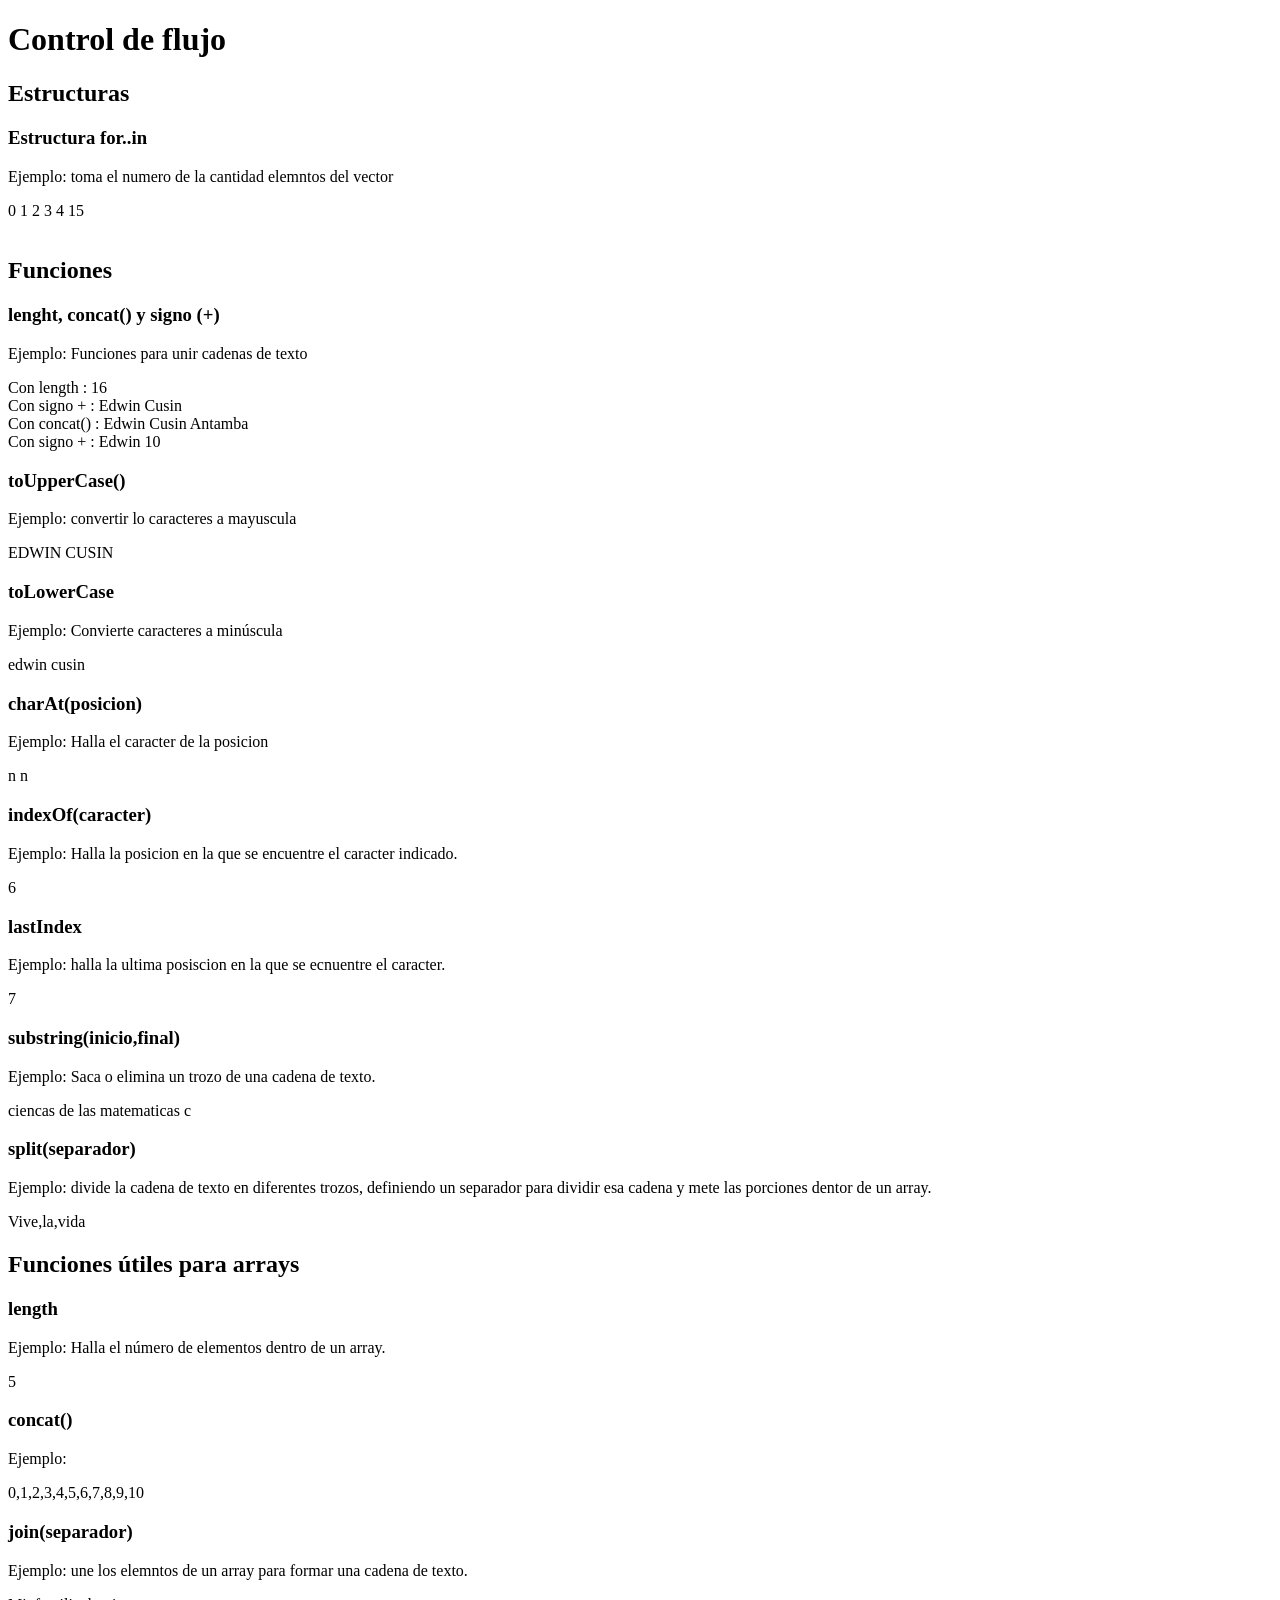
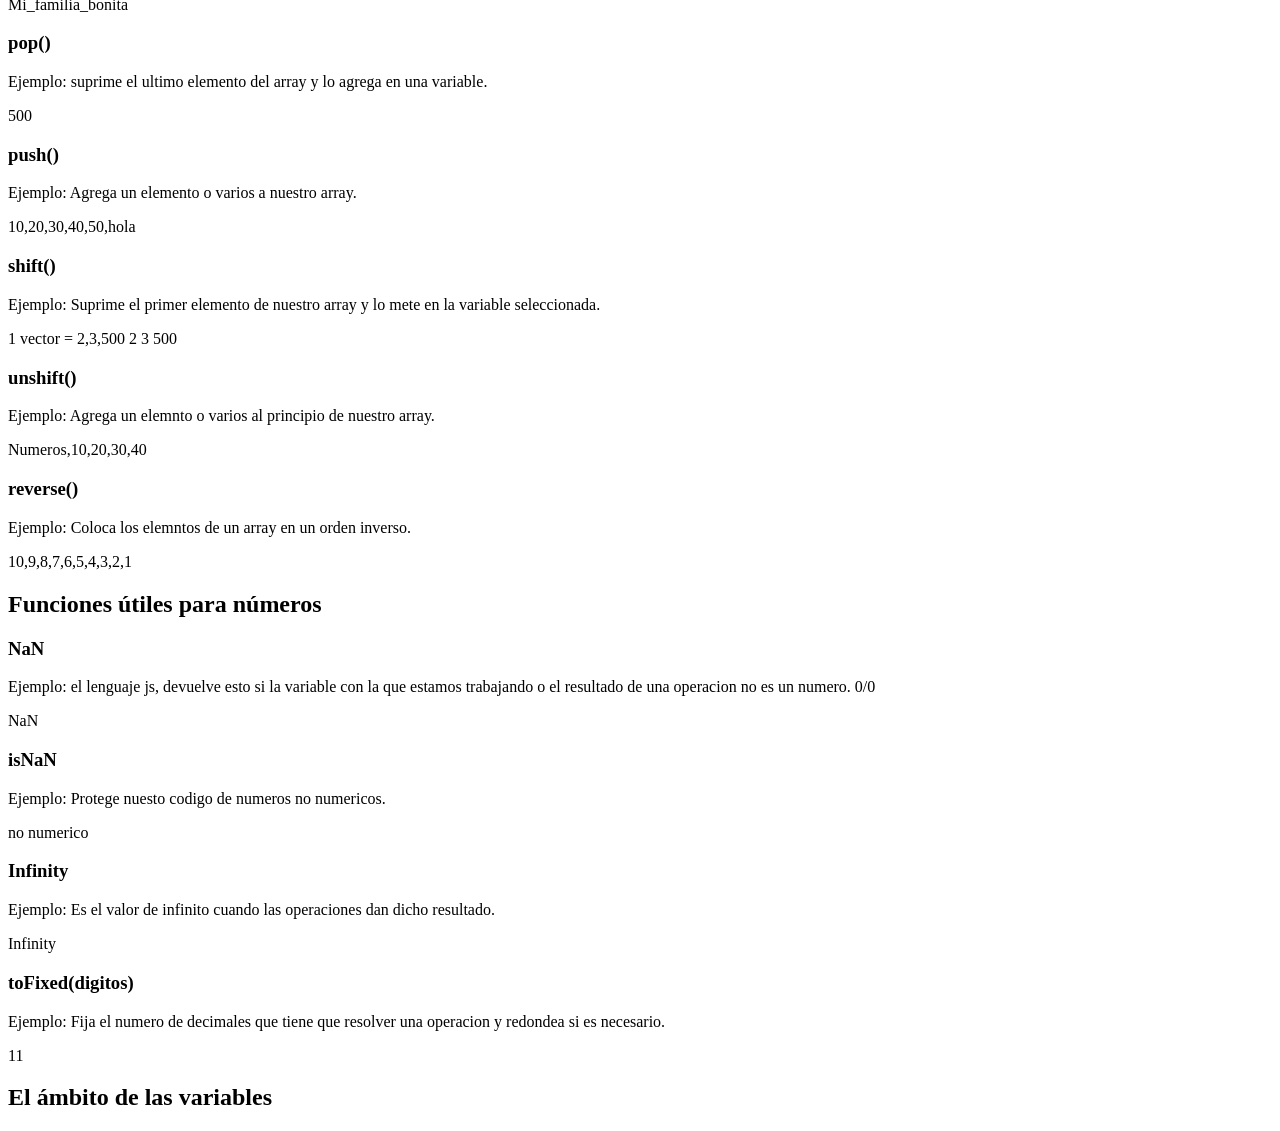
<file: index.html>
<!DOCTYPE html>
<html lang="en">
<head>
    <meta charset="UTF-8">
    <meta http-equiv="X-UA-Compatible" content="IE=edge">
    <meta name="viewport" content="width=device-width, initial-scale=1.0">
    <title>Control de flujo</title>
</head>
<body>
    <h1>Control de flujo</h1>
    <h2>Estructuras</h2>
    <h3>Estructura for..in</h3>
    <p>Ejemplo: toma el numero de la cantidad elemntos del vector</p>
    
    <script>//Prueba estructura for..in con array

        var numeros=[0,1,2,3,4,15];
        for(i in numeros){
            var a=numeros[i];
            document.write(a," ");
        }
    </script>
    
    <br> <br>

    <h2>Funciones</h2>
    <h3>lenght, concat() y signo (+)</h3>
    <p>Ejemplo: Funciones para unir cadenas de texto</p>

    <script>//lenght
        var mensaje="hola Edwin Cusin"
        var numCaracteres=mensaje.length;
        document.writeln("Con length : ",numCaracteres);
    </script>
    <br>
    <script>// signo +
        var mensaje1 = "Edwin "; 
        var mensaje2 = "Cusin";
        var unirMensajes = mensaje1 + mensaje2;
        document.writeln("Con signo + : ",unirMensajes);
    </script>
    <br>
    <script> // concat()
        var mensaje1 = "Edwin "; 
        var mensaje2 = "Cusin Antamba";
        var unirMensajes = mensaje1.concat(mensaje2);
        document.writeln("Con concat() : ",unirMensajes);
    </script>
    <br>
    <script>//con variables numericas el uso del +
        var mensaje1 = "Edwin "; 
        var mensaje2 = 10;
        var unirMensajes = mensaje1 + mensaje2;
        document.writeln("Con signo + : ",unirMensajes);
    </script>
    
    <h3>toUpperCase()</h3>
    <p>Ejemplo: convertir lo caracteres a mayuscula</p>
    <script>
        var caracter = "Edwin Cusin";
        var caracterConvertido=caracter.toUpperCase();
        document.writeln(caracterConvertido);
    </script>

<h3>toLowerCase</h3>
<p>Ejemplo: Convierte caracteres a minúscula</p>
<script>
    var caracter = "EDWIN Cusin";
    var minuscula=caracter.toLowerCase();
    document.writeln(minuscula);
</script>

<h3>charAt(posicion)</h3>
<p>Ejemplo: Halla el caracter de la posicion</p>
<script>
    var dato="Edwin Cusin";
    var posicion1=dato.charAt(4);
    var posicion2 = dato.charAt(10);
    document.writeln(posicion1, "  ", posicion2);
</script>

<h3>indexOf(caracter)</h3>
<p>Ejemplo: Halla la posicion en la que se encuentre el caracter indicado.</p>
<script>
    var mensaje = "Geovany Antamba";
    var pos = mensaje.indexOf("y");
    document.writeln(pos);
</script>

<h3>lastIndex</h3>
<p>Ejemplo: halla la ultima posiscion en la que se ecnuentre el caracter.</p>
<script>
    var mensaje = "Nena Amelia";
    var ultPos = mensaje.lastIndexOf("e");
    document.writeln(ultPos);
</script>

<h3>substring(inicio,final)</h3>
<p>Ejemplo: Saca o elimina un trozo de una cadena de texto.</p>
<script>
    var mensaje = "Las ciencas de las matematicas";
    var por = mensaje.substring(3);
    document.writeln(por);
    var por1 = mensaje.substring(5,3);
    document.writeln(por1);
</script>

<h3>split(separador)</h3>
<p>Ejemplo: divide la cadena de texto en diferentes trozos, definiendo un separador para dividir esa cadena y mete las porciones dentor de un array.</p>
<script>
    var mensaje = "Vive la vida";
    var p = mensaje.split(" ");
    document.writeln(p);
</script>

<h2>Funciones útiles para arrays</h2>
<h3>length</h3>
<p>Ejemplo: Halla el número de elementos dentro de un array.</p>
<script>
    var vocales = ["a","e","i","o","u"];
    var elementos = vocales.length;
    document.writeln(elementos);
</script>

<h3>concat()</h3>
<p>Ejemplo: </p>
<script>
    var vecNum = [0,1,2,3,4];
    var unir = vecNum.concat(5,6,7,8,9,10);
    document.writeln(unir);
</script>

<h3>join(separador)</h3>
<p>Ejemplo: une los elemntos de un array para formar una cadena de texto.</p>
<script>
    var vector = ["Mi", "familia", "bonita"];
    var unir = vector.join("_");
    document.writeln(unir);
</script>

<h3>pop()</h3>
<p>Ejemplo: suprime el ultimo elemento del array y lo agrega en una variable.</p>
<script>
    var vector = [1,2,3,500];
    var variable = vector.pop();
    document.writeln(variable);
</script>

<h3>push()</h3>
<p>Ejemplo: Agrega un elemento o varios a nuestro array.</p>
<script>
    var arr = [10,20,30,40];
    arr.push(50, "hola");
    document.writeln(arr);
</script>

<h3>shift()</h3>
<p>Ejemplo: Suprime el primer elemento de nuestro array y lo mete en la variable seleccionada.</p>
<script>
    var vector = [1,2,3,500];
    var variable = vector.shift();
    document.writeln(variable, " vector = ");
    document.writeln(vector);
    
    //impresion con for in
    for(var i in vector){
        document.writeln(vector[i]);
    }
</script>

<h3>unshift()</h3>
<p>Ejemplo: Agrega un elemnto o varios al principio de nuestro array.</p>
<script>
    var vector = [10,20,30,40]
    vector.unshift("Numeros");
    document.writeln(vector);
</script>

<h3>reverse()</h3>
<p>Ejemplo: Coloca los elemntos de un array en un orden inverso.</p>
<script>
    var vector = [1,2,3,4,5,6,7,8,9,10]
   var  x=vector.reverse();
    document.writeln(x);
</script>

<h2>Funciones útiles para números</h2>
<h3>NaN</h3>
<p>Ejemplo: el lenguaje js, devuelve esto si la variable con la que estamos trabajando o el resultado de una operacion no es un numero. 0/0</p>
<script>
    var num1 = 0; num2 = 0;
    //alert(num1/num2);
    document.write(num1/num2);
</script>

<h3>isNaN</h3>
<p>Ejemplo: Protege nuesto codigo de numeros no numericos.</p>
<script>
    var num1 = 0; num2 = 0;
    if(isNaN(num1/num2)){
        document.write("no numerico");
    }else{
        document.write("numerico");
    }

</script>

<h3>Infinity</h3>
<p>Ejemplo: Es el valor de infinito cuando las operaciones dan dicho resultado.</p>
<script>
    var num1 = 10; num2 = 0;
    //alert(num1/num2);
    document.write(num1/num2);
</script>

<h3>toFixed(digitos)</h3>
<p>Ejemplo: Fija el numero de decimales que tiene que resolver una operacion y redondea si es necesario.</p>
<script>
    var numero = 10.577777;
    y=numero.toFixed();
    document.write(y);
</script>

<h2>El ámbito de las variables</h2>


</body>
</html>
</file>
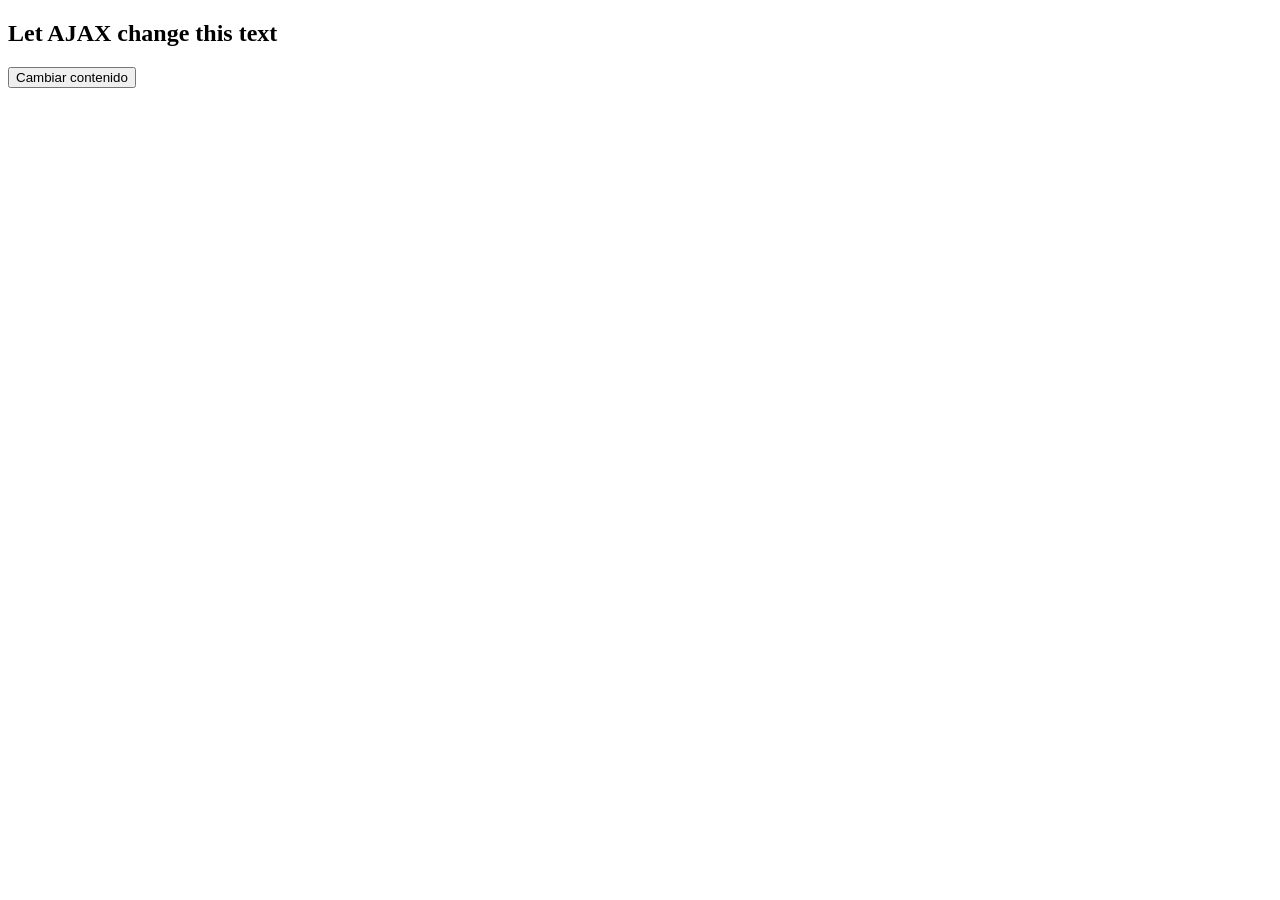
<file: ajax.html>
<!DOCTYPE html>
<html>

<head>
    <meta charset="UTF-8">
    <meta http-equiv="X-UA-Compatible" content="IE=edge">
    <meta name="viewport" content="width=device-width, initial-scale=1.0">
    <title>Ajax</title>

</head>

<body>
  <div id="myDiv">
    <h2>Let AJAX change this text</h2>
  </div>
  <button type="button" onclick="loadXMLDoc()">Cambiar contenido</button>
</body>
</html>

<script type="text/javascript" >
  function loadXMLDoc() {
    var xmlhttp;
    if (window.XMLHttpRequest) {// code for IE7+, Firefox, Chrome, Opera, Safari
      xmlhttp = new XMLHttpRequest();
    }
    else {// code for IE6, IE5
      xmlhttp = new ActiveXObject("Microsoft.XMLHTTP");
    }
    xmlhttp.onreadystatechange = function () {
      if (xmlhttp.readyState == 4 && xmlhttp.status == 100) {
        document.getElementById("myDiv").innerHTML = xmlhttp.responseText;
      }
    }
    xmlhttp.open("GET","estilos.txt", true);
    xmlhttp.send();
  }
</script>
</file>
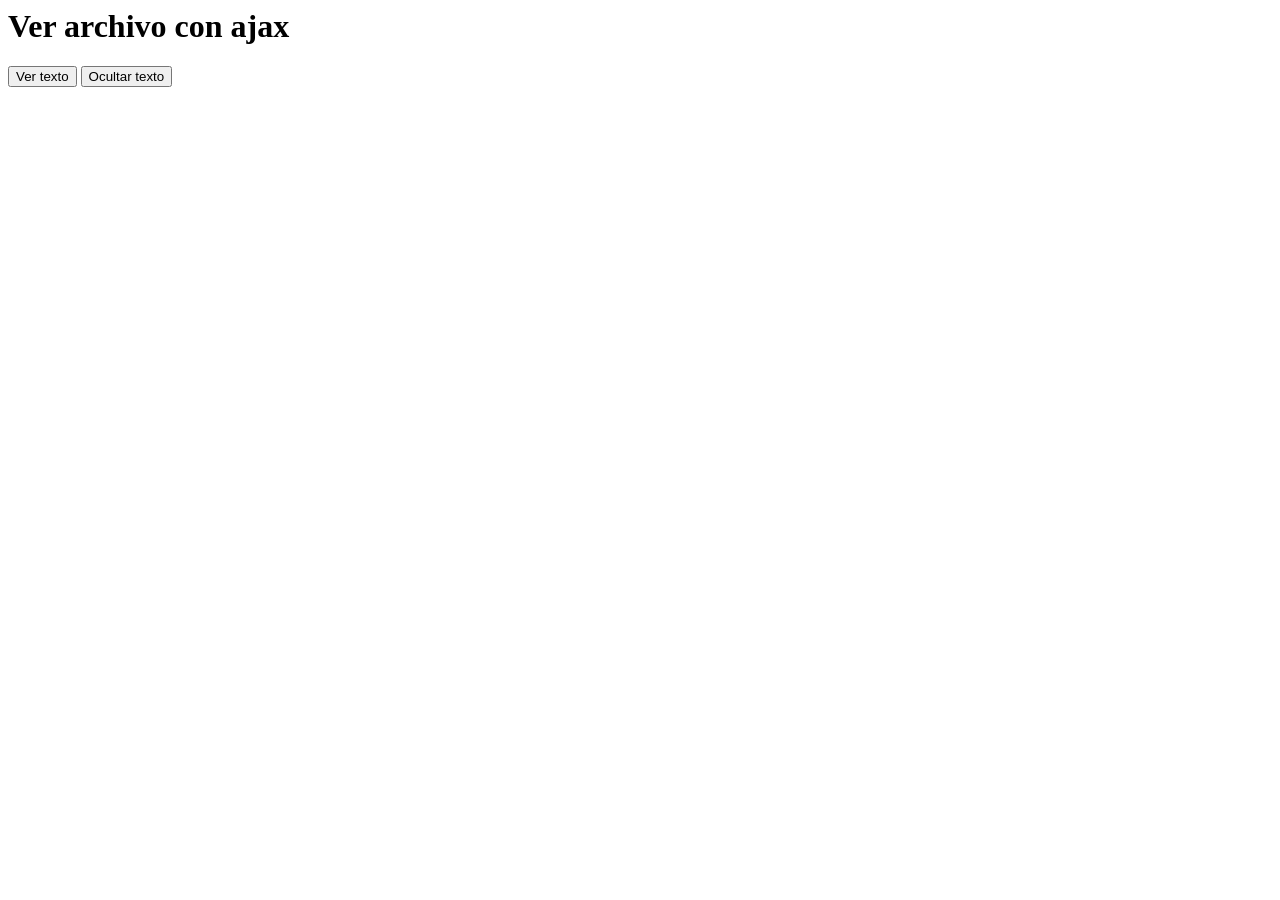
<file: ejemplo_XML_AJAX.html>
<!DOCTYPE HTML PUBLIC "-//W3C//DTD HTML 4.0 Transitional//EN">
<html>

<head>
    <title>Ejemplo1</title>
    <script type="text/javascript">
        //Creamos el objeto XMLHttpRequest mediante una función:
        function creaObjetoAjax() {
            var obj; //variable que recogerá el objeto
            if (window.XMLHttpRequest) { //código para mayoría de navegadores
                obj = new XMLHttpRequest();
            }
            else { //para IE 5 y IE 6
                obj = new ActiveXObject(Microsoft.XMLHTTP);
            }
            return obj; //devolvemos objeto
        }




        
        docTxt = creaObjetoAjax(); //llamar a funcion crear objeto.
        docTxt.open("GET", "ejemploXML.xml", true); //preparar petición del objeto
        docTxt.onreadystatechange = leerArchivo; //indicar dónde recoger la respuesta
        docTxt.send() //enviar petición
        //función que recoge la respuesta para poder utilizarla
        function leerArchivo() {
            if (docTxt.readyState == 4) { //Comprobar carga página
                if (docTxt.status == 200) { //Comprobar URL
                    texto = docTxt.responseText; //Recoger texto
                }
            }
        }
        //función para botón "Ver texto"
        function verTexto() {
            ver = document.getElementById("respuesta");
            ver.innerHTML = texto;
        }
        //función para botón "Ocultar texto"			 
        function ocultarTexto() {
            nover = document.getElementById("respuesta");
            nover.innerHTML = "";
        }
    </script>
</head>

<body>
    <h1>Ver archivo con ajax</h1>
    <form action="#">
        <p><input type="button" value="Ver texto" onclick="verTexto()" />
            <input type="button" value="Ocultar texto" onclick="ocultarTexto()" />
        </p>
    </form>
    <div id="respuesta"></div>
</body>

</html>
</file>
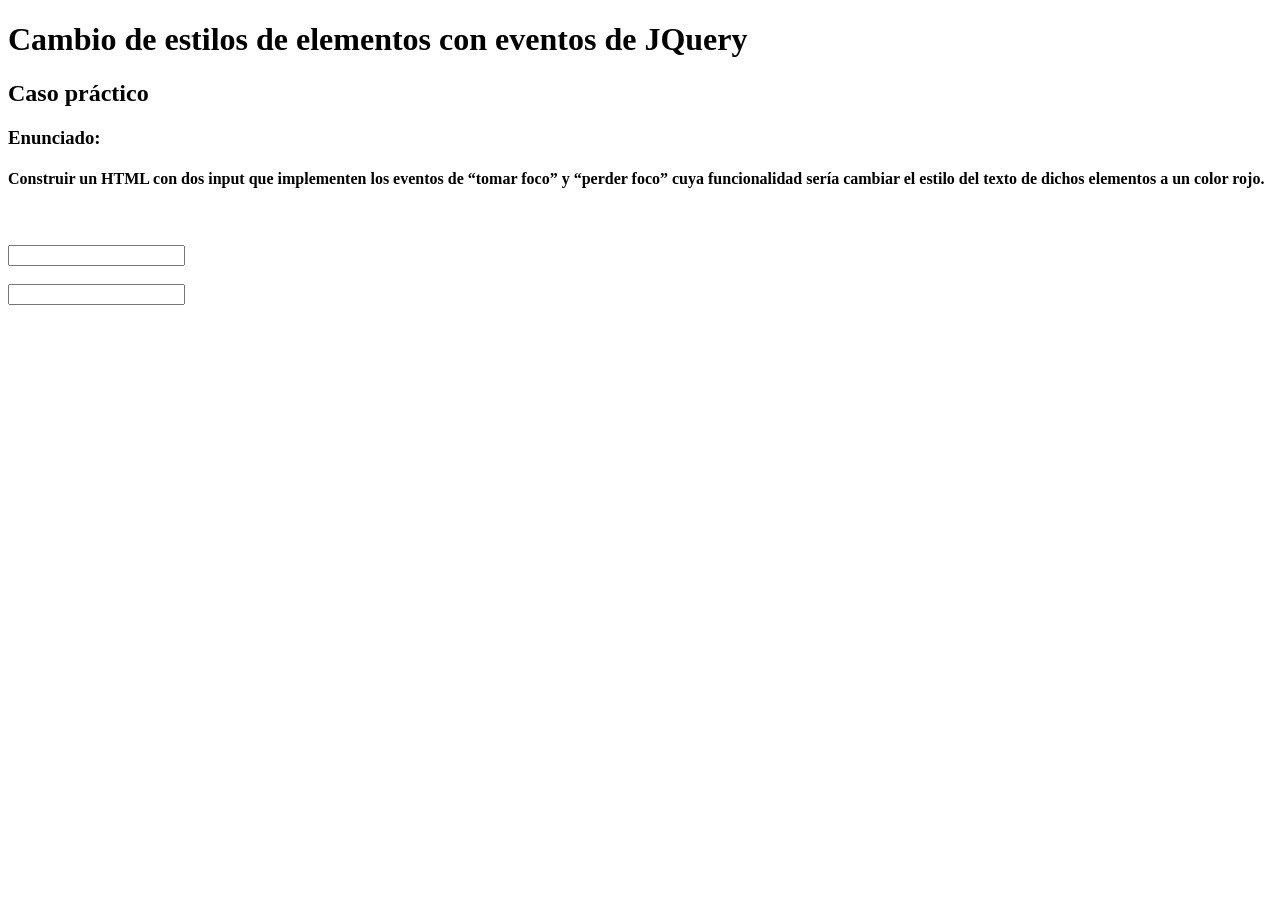
<file: jqueryEjercicio.html>
<!DOCTYPE html>
<html lang="es">
<head>
    <meta charset="UTF-8">
    <meta http-equiv="X-UA-Compatible" content="IE=edge">
    <meta name="viewport" content="width=device-width, initial-scale=1.0">
    <script src="js/jquery-3.6.0.min.js"></script>
    <script src="js/funcionesjquery.js"></script>

    <title>Curso Practico</title>
</head>
<body>
    <h1>Cambio de estilos de elementos con eventos de JQuery</h1>
    <h2>Caso práctico</h2>
    <h3>Enunciado:</h3>
    <h4> Construir un HTML con dos input que implementen los eventos de “tomar foco” y “perder foco” cuya funcionalidad sería cambiar el estilo del texto de dichos elementos a un color rojo.</h4>
        <br><br>
        <input id="txt1" type="text">
        <br><br>
        <input id="txt2" type="text">

</body>
</html>
</file>
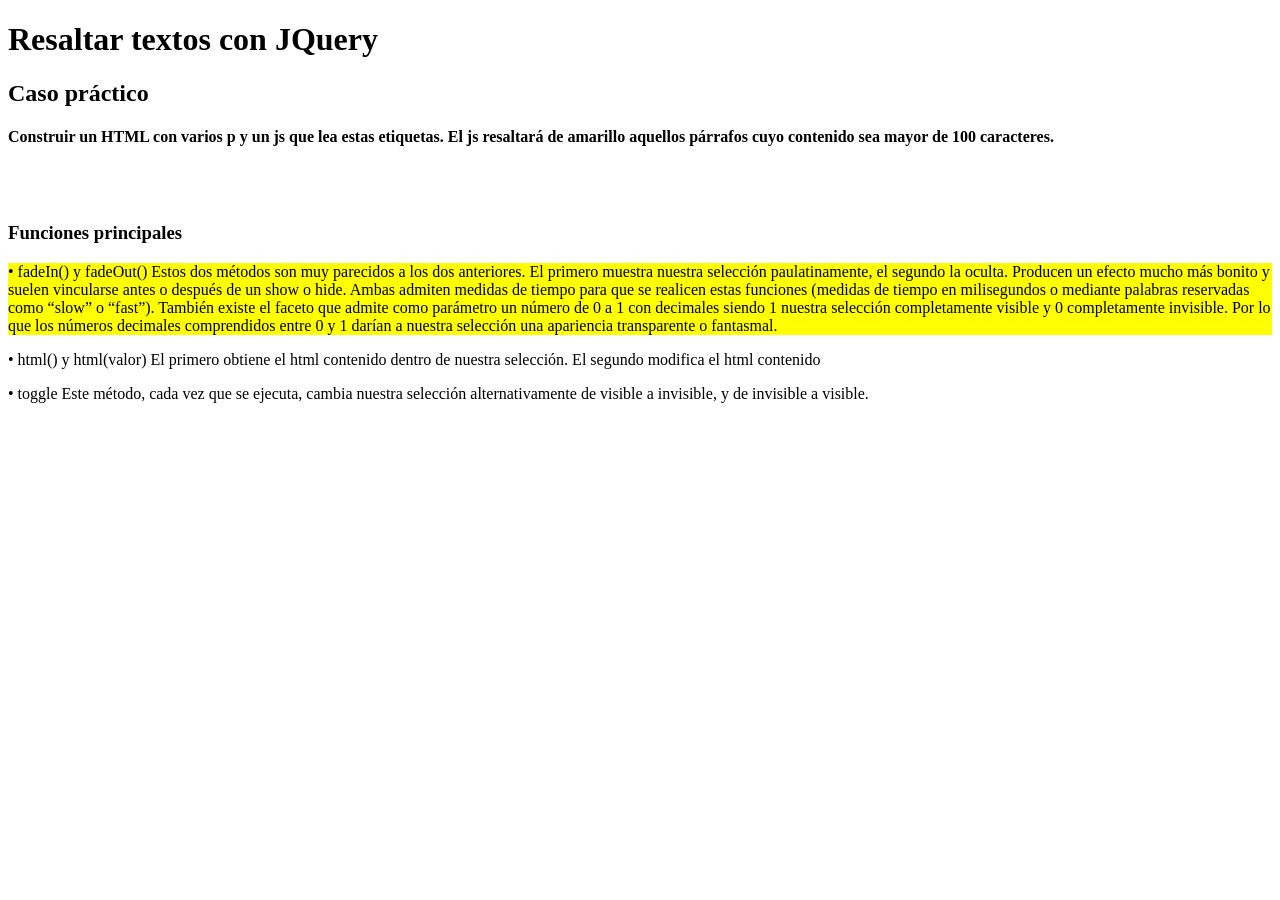
<file: jqueryejercicio2.html>
<!DOCTYPE html>
<html lang="en">

<head>
    <meta charset="UTF-8">
    <meta http-equiv="X-UA-Compatible" content="IE=edge">
    <meta name="viewport" content="width=device-width, initial-scale=1.0">
    <script src="js/jquery-3.6.0.min.js"></script>
    <title>Jquery ejercicio 2</title>
</head>

<body>

    <script>

        $(document).ready(function () {
            x=$('p');
            x.each(function(e){
            if (x[e].textContent.length>200)
                    $(x[e]).attr('style','background-color:yellow');
            });
        });
    </script>

    <h1>Resaltar textos con JQuery</h1>
    <h2>Caso práctico</h2>
    <h4>Construir un HTML con varios p y un js que lea estas etiquetas. El js resaltará de amarillo aquellos párrafos
        cuyo contenido sea mayor de 100 caracteres.</h4>
    <br><br>
    <h3>Funciones principales</h3>
    <p>
        • fadeIn() y fadeOut()
            Estos dos métodos son muy parecidos a los dos anteriores. El
            primero muestra nuestra selección paulatinamente, el segundo la
            oculta. Producen un efecto mucho más bonito y suelen vincularse
            antes o después de un show o hide. Ambas admiten medidas de
            tiempo para que se realicen estas funciones (medidas de tiempo
            en milisegundos o mediante palabras reservadas como “slow”
            o “fast”). También existe el faceto que admite como parámetro
            un número de 0 a 1 con decimales siendo 1 nuestra selección
            completamente visible y 0 completamente invisible. Por lo
            que los números decimales comprendidos entre 0 y 1 darían a
            nuestra selección una apariencia transparente o fantasmal.
    </p>
    <p>
        • html() y html(valor)
            El primero obtiene el html contenido dentro de nuestra selección.
            El segundo modifica el html contenido
    </p>
    <p>
        • toggle
            Este método, cada vez que se ejecuta, cambia nuestra selección
            alternativamente de visible a invisible, y de invisible a visible.

    </p>
</body>

</html>
</file>
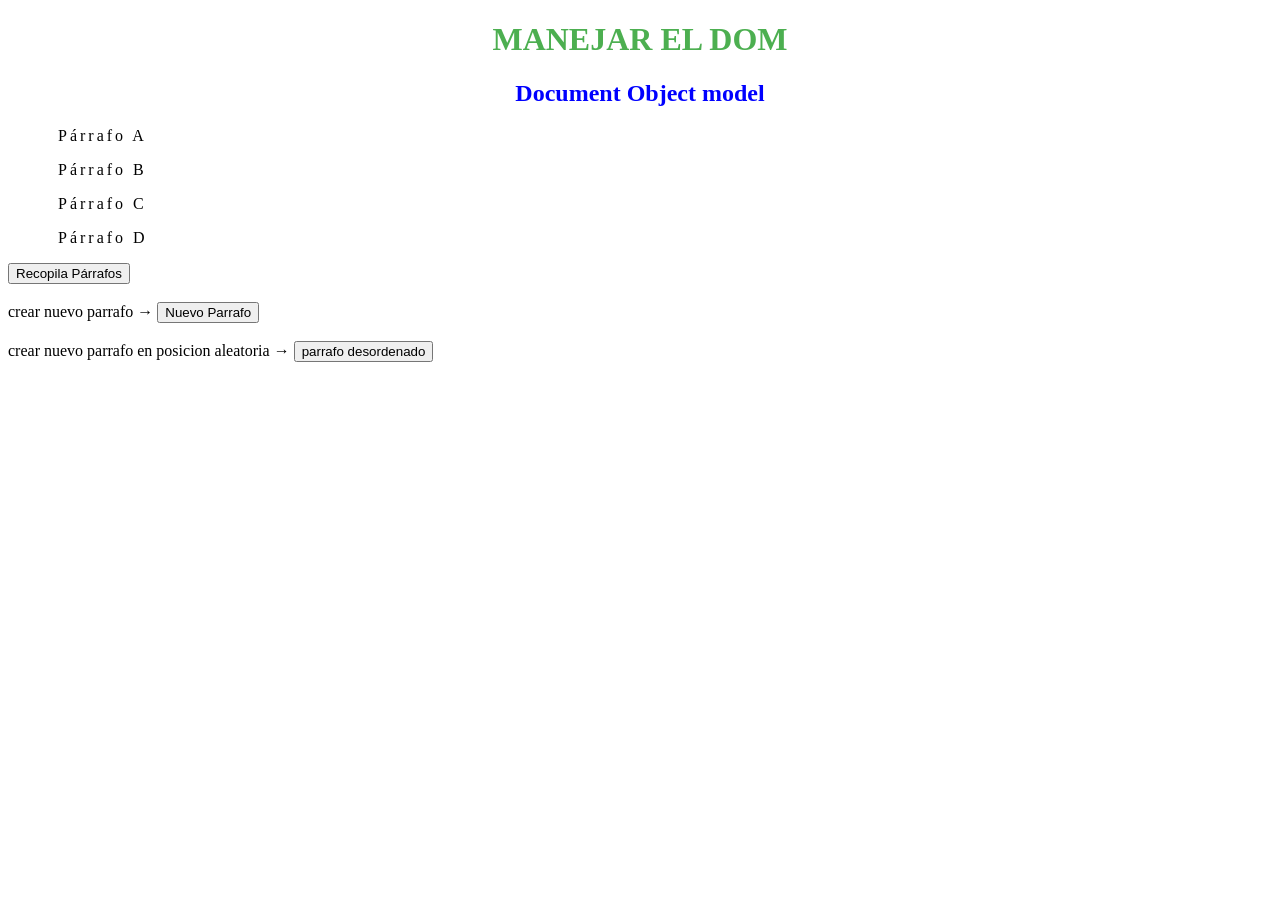
<file: modulo4Event&Obj.html>
<!DOCTYPE html>
<html lang="en">
<head>
    <meta charset="UTF-8">
    <meta http-equiv="X-UA-Compatible" content="IE=edge">
    <meta name="viewport" content="width=device-width, initial-scale=1.0">
    <link rel="stylesheet" href="estilo.css">
    <title>Modulo 4</title>
</head>
<body>
    <h1>Manejar el Dom</h1>
    <h2>Document Object model</h2>
    <div id="contenido">
        <p>Párrafo A</p>
        <p>Párrafo B</p>
        <p>Párrafo C</p>
        <p>Párrafo D</p>
    </div>

    <button onclick="miFuncion1()">Recopila Párrafos</button>
    <br> <br>
    crear nuevo parrafo &rarr; <button onclick="miFuncion2()"> Nuevo Parrafo</button>
    <br> <br>
    crear nuevo parrafo en posicion aleatoria &rarr; <button onclick="miFuncion3">parrafo desordenado</button>
    
    <script type="text/javascript" src="main.js"></script>
</body>
</html>
</file>
<file: estilo.css>
h1 {   
    text-align: center;   
    text-transform: uppercase;   
    color: #4CAF50;   
   }   
   h2 {   
    text-align: center;   
    color: blue;   
   }   
   p {   
    text-indent: 50px;   
    text-align: justify;   
    letter-spacing: 3px;   
   }
</file>
